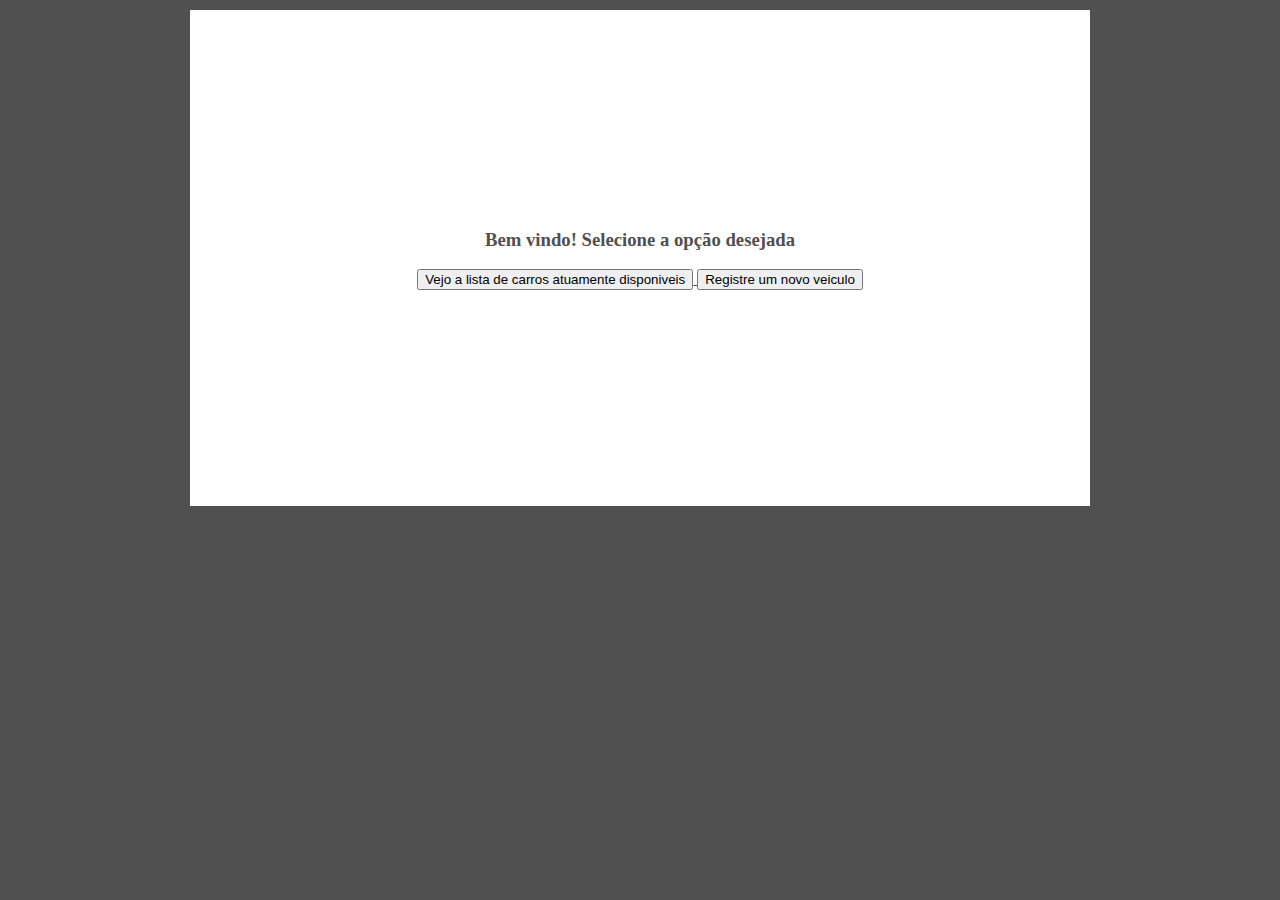
<file: paginas html/index.html>
<!DOCTYPE html>
<html lang="pt-BR">

<head>
    <title>Selecão de serviço</title>
    <meta charset="UTF-8">
    <link href="style.css" rel="stylesheet" type="text/css">
    
</head>

<body>
    <center>
        
    <div class="informacoes">
  
    <form id="criar">
        
        <h3>Bem vindo! Selecione a opção desejada</h3>
        <p>
        <a href="lista.html">
            <button id="lista" type="button">Vejo a lista de carros atuamente disponiveis</button>
        </a>
        <a href="registro.html">
            <button id="registrar" type="button">Registre um novo veiculo</button>
        </a>
        </p>
        
    </form>
    </div>

</center>

</body>
</html>>
</file>
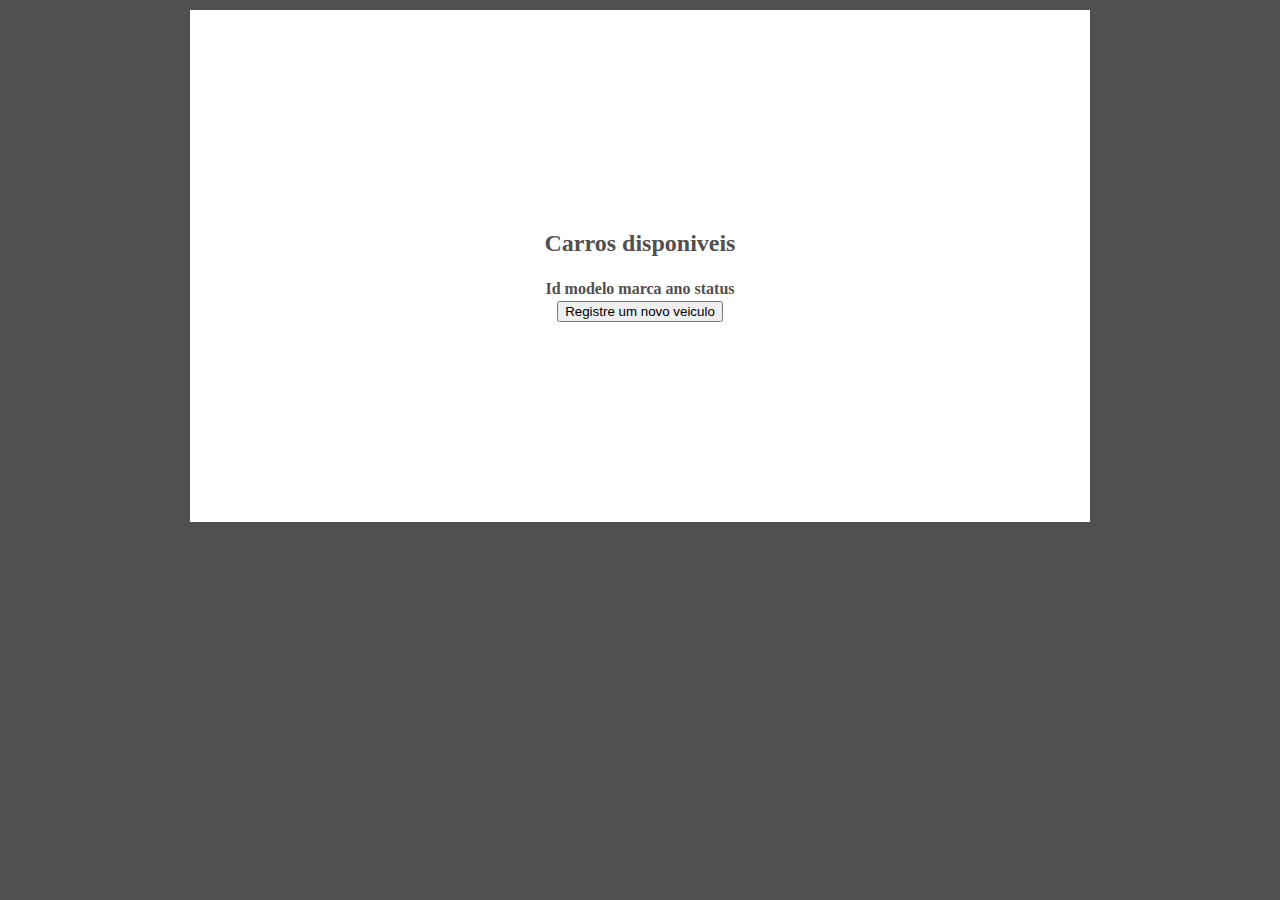
<file: paginas html/lista.html>
<!DOCTYPE html>
<html>

<head>
    <meta charset="UTF-8">
    <title>Lista de veiculos</title>
     <meta name="viewport" content="width=device-width, initial-scale=1.0"> 
     <link href="style.css" rel="stylesheet" type="text/css">
     
</head>

<body>
<center>
    <div class="informacoes">
    <h2>Carros disponiveis</h2>
    <table id="tabelaCarros">
        <thead>
            <tr>
                <th>Id</th>
                <th>modelo</th>
                <th>marca</th>
                <th>ano</th>
                <th>status</th>
        </thead>
        <tbody></tbody>
    </table>
    <a href="registro.html">
        <button id="registrar" type="button">Registre um novo veiculo</button>
    </a>
    <div/>
    </center>
    <script src="https://code.jquery.com/jquery-3.6.4.min.js"></script>
    <script src="script.js"></script>
</body>

</html>
</file>
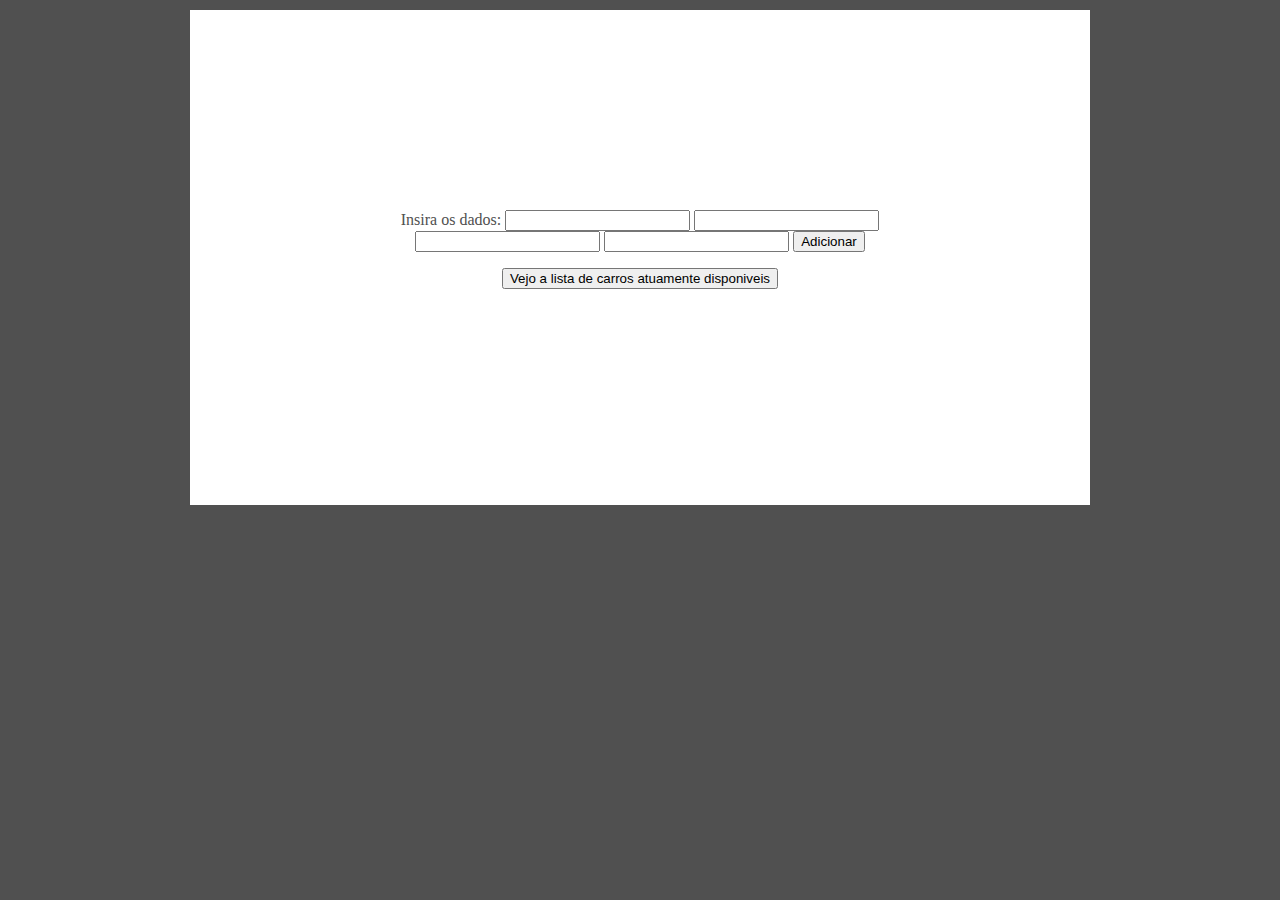
<file: paginas html/registro.html>
<!DOCTYPE html>
<html lang="pt-BR">

<head>
    <title>Registro de veiculo</title>
    <meta charset="UTF-8">
    <link href="style.css" rel="stylesheet" type="text/css">
    
</head>

<body>
    <center>
        
    <div class="informacoes">
  
    <form id="criar">
        
        <label for="d">Insira os dados:</label>
        <input type="text" id="modelo" name="Modelo">
        <input type="text" id="marca" name="Marca">
        <input type="text" id="ano" name="Ano">
        <input type="text" id="disponivel" name="Disponivel">
        
        <button type="submit">Adicionar</button>
       
        <p>
            <a href="lista.html">
                <button id="lista" type="button">Vejo a lista de carros atuamente disponiveis</button>
            </a>
        </p>
       
        
    </form>
    </div>

</center>

</body>
</html>>
</file>
<file: paginas html/style.css>
body{ 
    background-color: #505050;  
    font-family: Verdana; 
    color: #505050 
  } 
  a, a:visited{ 
    color: #505050; 
  }
  .informacoes{
      margin: 10px;
      padding: 200px;
      background-color: white;
      width: 500px;
      height: 50%;
  }
</file>
